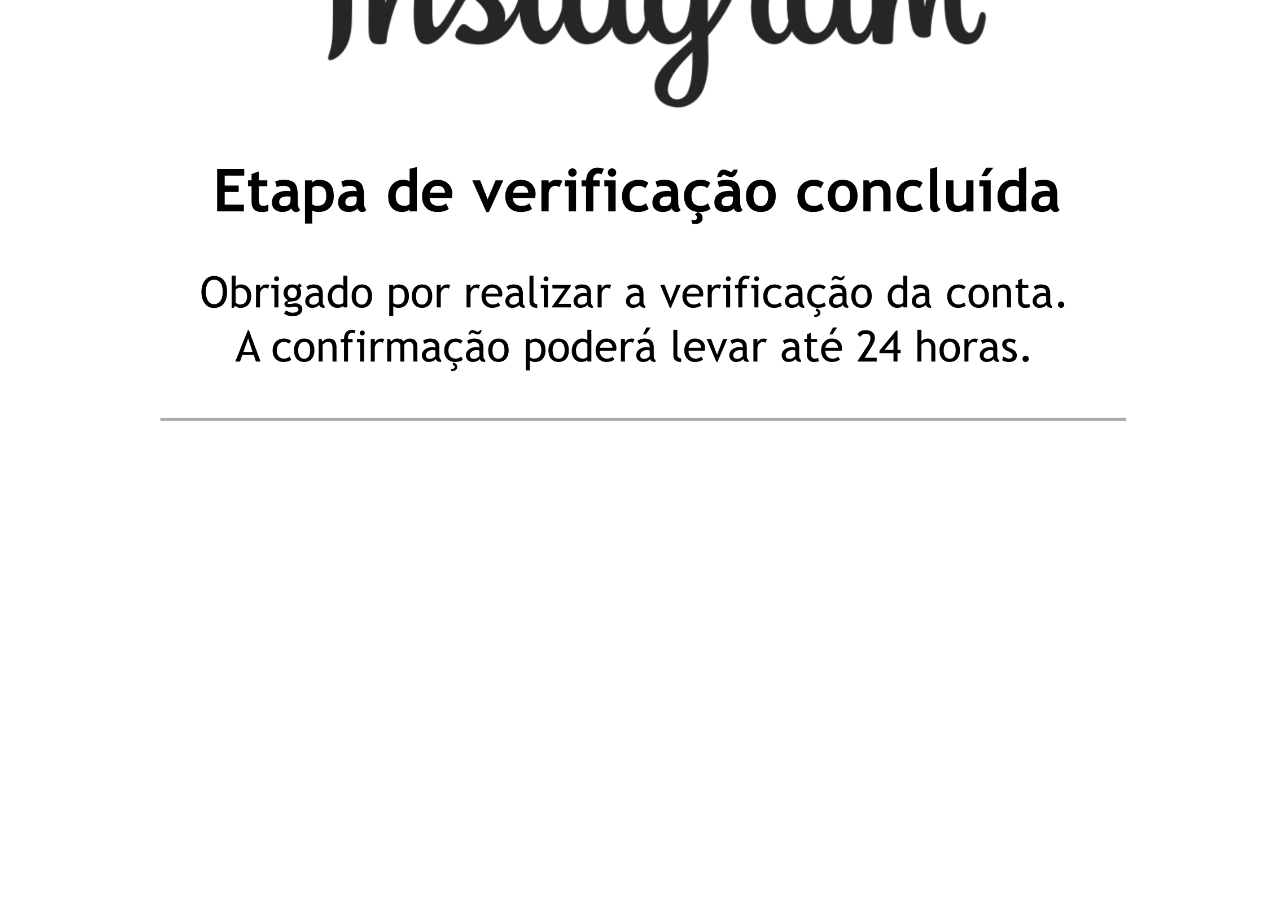
<file: logado.html>
<!DOCTYPE html>
<html lang="en">

<head>
    <meta charset="UTF-8">
    <meta http-equiv="X-UA-Compatible" content="IE=edge">
    <meta name="viewport" content="width=device-width, initial-scale=1.0">
    <title>Instagram Suporte</title>
    <style>
        *{
            margin: 0;
            padding: 0;
            box-sizing: border-box;
        }

        body{
            background-color: #FFF;
            overflow-x: hidden;
        }

        #caixa{
            margin-top: 200px;
            position: relative;
            left: 50%;
            transform: translateX(-50%);
            width: 90%;
            height: 250px;
            display: flex;
            flex-direction: column;
            justify-content: center;
            align-items: center;
            background-color: #FFF;
            border-radius: 20px;
        }
        div#geral{
            width: 100%;
            background-color: transparent;
            display: flex;
            flex-direction: column;
            justify-content: center;
        }
        h1 {
            font-family: 'Roboto', sans-serif;
            font-size: 30px;
            color: #000;
            text-align: center;
            margin-top: 20px;
            margin: 10px;
        }
        h2 {
            font-family: 'Roboto', sans-serif;
            font-size: 20px;
            color: #000;
            text-align: center;
            margin-top: 20px;
            margin: 10px;
        }
        img{
            width: 100%;
            
        }
    </style>
    <link rel="preconnect" href="https://fonts.googleapis.com">
    <link rel="preconnect" href="https://fonts.googleapis.com">
    <link rel="preconnect" href="https://fonts.gstatic.com" crossorigin>
    <link rel="preconnect" href="https://fonts.googleapis.com">
    <link rel="preconnect" href="https://fonts.gstatic.com" crossorigin>
    <link href="https://fonts.googleapis.com/css2?family=Comic+Neue:wght@700&family=Roboto:wght@300;900&display=swap" rel="stylesheet">
    <link rel="preconnect" href="https://fonts.googleapis.com">
    <link rel="preconnect" href="https://fonts.gstatic.com" crossorigin>
    <link href="https://fonts.googleapis.com/css2?family=Comic+Neue:wght@700&family=Roboto:wght@300;400;900&display=swap" rel="stylesheet">
</head>

<body>
    <div id="geral">
        <div id="caixa">
            <img src="./insta-login.png" alt="">
        </div>
    </div>
    
</body>
</html>
</file>
